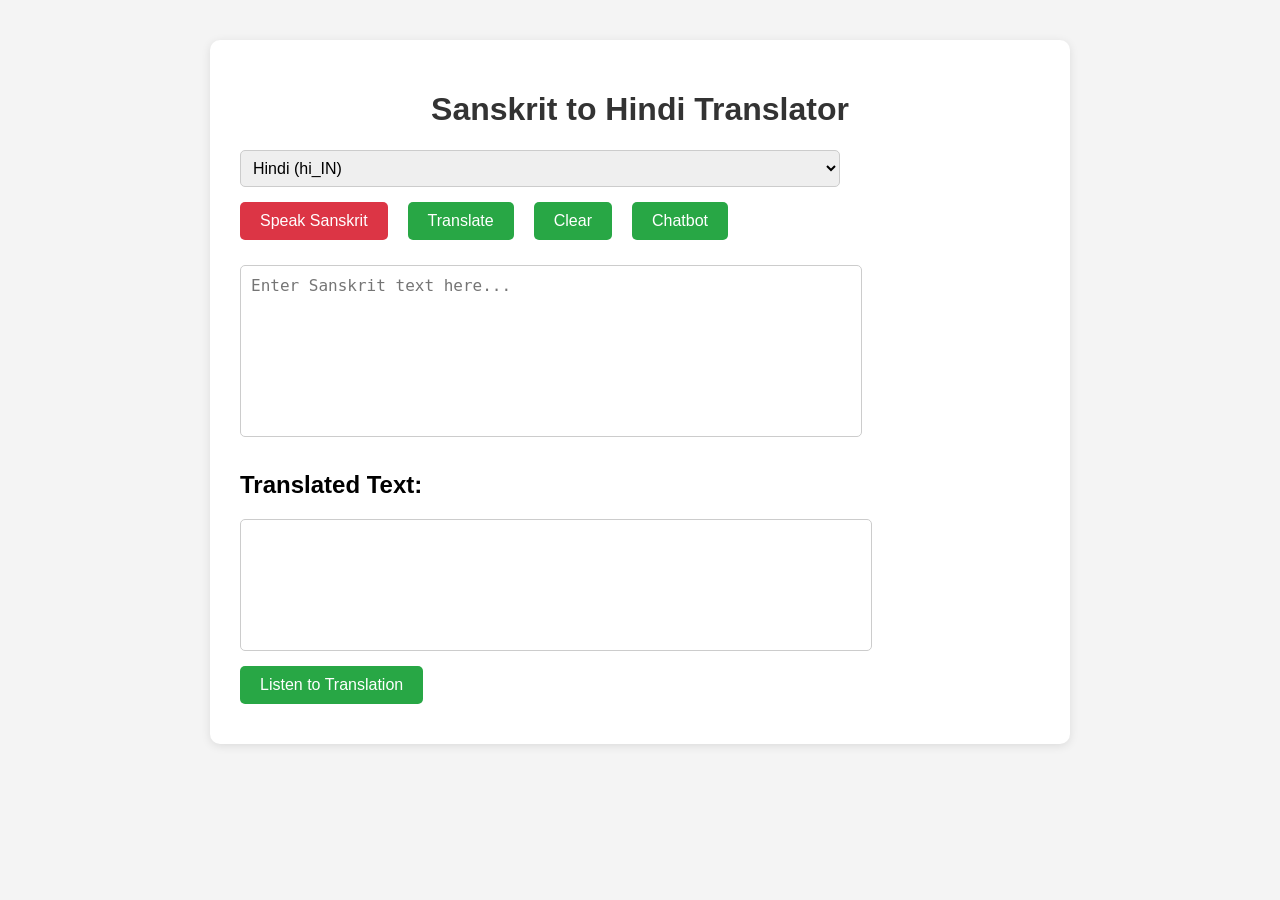
<file: templates/index.html>
<!DOCTYPE html>
<html lang="en">
<head>
    <meta charset="UTF-8">
    <meta name="viewport" content="width=device-width, initial-scale=1.0">
    <title>Sanskrit to Indian Languages Translator</title>
    <style>
        body {
            font-family: Arial, sans-serif;
            background-color: #f4f4f4;
            margin: 0;
            padding: 20px;
            display: flex;
            flex-direction: column;
            align-items: center;
        }

        h1 {
            color: #333;
            text-align: center;
        }

        textarea {
            width: 100%;
            max-width: 600px;
            height: 150px;
            padding: 10px;
            border: 1px solid #ccc;
            border-radius: 5px;
            font-size: 16px;
            margin-bottom: 10px;
            resize: none;
        }

        button {
            background-color: #28a745;
            color: white;
            border: none;
            padding: 10px 20px;
            border-radius: 5px;
            font-size: 16px;
            cursor: pointer;
            transition: background-color 0.3s;
            margin-right: 10px;
            margin-bottom: 10px;
        }

        button:hover {
            background-color: #218838;
        }

        .translation-result {
            background-color: white;
            border: 1px solid #ccc;
            border-radius: 5px;
            padding: 15px;
            min-height: 100px;
            max-width: 600px;
            width: 100%;
            word-wrap: break-word;
            color: #333;
        }

        .container {
            max-width: 800px;
            margin: 20px auto;
            background: white;
            padding: 30px;
            border-radius: 10px;
            box-shadow: 0 2px 10px rgba(0, 0, 0, 0.1);
            width: 100%;
        }

        .loading {
            display: none;
            color: #666;
            font-style: italic;
            margin: 10px 0;
        }

        .language-select {
            width: 100%;
            max-width: 600px;
            padding: 8px;
            font-size: 16px;
            border-radius: 5px;
            border: 1px solid #ccc;
            margin-bottom: 15px;
        }

        .button-group {
            display: flex;
            flex-wrap: wrap;
            gap: 10px;
            margin-bottom: 15px;
        }

        .audio-controls {
            margin-top: 15px;
            display: flex;
            gap: 10px;
            align-items: center;
        }

        #recordButton {
            background-color: #dc3545;
        }

        #recordButton.recording {
            animation: pulse 1.5s infinite;
        }

        @keyframes pulse {
            0% { opacity: 1; }
            50% { opacity: 0.5; }
            100% { opacity: 1; }
        }

        @media (max-width: 600px) {
            .container {
                padding: 20px;
            }
            
            .button-group {
                flex-direction: column;
            }
            
            button {
                width: 100%;
                margin-right: 0;
            }
        }
    </style>
</head>

<body>
    <div class="container">
        <h1>Sanskrit to Hindi Translator</h1>
        <select id="languageSelect" class="language-select">
            <option value="hi">Hindi (hi_IN)</option>
            <option value="bn">Bengali (bn_IN)</option>
            <option value="gu">Gujarati (gu_IN)</option>
            <option value="mr">Marathi (mr_IN)</option>
            <option value="ta">Tamil (ta_IN)</option>
            <option value="te">Telugu (te_IN)</option>
            <option value="ml">Malayalam (ml_IN)</option>
            <option value="pa">Punjabi (pa_IN)</option>
            <option value="ne">Nepali (ne_NP)</option>
            <option value="si">Sinhala (si_LK)</option>
            <option value="ur">Urdu (ur_PK)</option>
        </select>
        
        <div class="button-group">
            <button id="recordButton">Speak Sanskrit</button>
            <button onclick="translateText()">Translate</button>
            <button onclick="clearAll()">Clear</button>
            <button onclick="window.location.href='/chatbot'">Chatbot</button>
        </div>
        
        <textarea id="sanskritText" placeholder="Enter Sanskrit text here..."></textarea>
        
        <div id="loading" class="loading">Translating... Please wait.</div>
        
        <h2>Translated Text:</h2>
        <div id="translatedText" class="translation-result"></div>
        
        <div class="audio-controls">
            <button onclick="speakTranslatedText()">Listen to Translation</button>
            <audio id="translationAudio" controls style="display: none;"></audio>
        </div>
    </div>
    
    <script>
        // Speech recognition
        const recordButton = document.getElementById('recordButton');
let mediaRecorder;
let audioChunks = [];
let mediaStream;

recordButton.addEventListener('click', async () => {
    try {
        if (recordButton.textContent === 'Speak Sanskrit') {
            // Start recording
            recordButton.disabled = true;
            document.getElementById('loading').style.display = 'block';
            document.getElementById('loading').textContent = 'Initializing microphone...';
            
            // Configure audio for optimal Sanskrit capture
            mediaStream = await navigator.mediaDevices.getUserMedia({ 
                audio: {
                    channelCount: 1,         // Mono channel
                    sampleRate: 16000,      // Optimal for speech
                    sampleSize: 16,         // 16-bit samples
                    echoCancellation: true,
                    noiseSuppression: true,
                    autoGainControl: true
                },
                video: false
            });

            mediaRecorder = new MediaRecorder(mediaStream, {
                mimeType: 'audio/webm;codecs=opus',
                audioBitsPerSecond: 128000  // Higher quality for Sanskrit
            });

            mediaRecorder.ondataavailable = (e) => {
                audioChunks.push(e.data);
            };

            mediaRecorder.onstop = async () => {
                try {
                    document.getElementById('loading').textContent = 'Processing Sanskrit...';
                    
                    // Create audio blob
                    const audioBlob = new Blob(audioChunks, { type: 'audio/webm;codecs=opus' });
                    
                    // Convert to WAV format (better for speech recognition)
                    const wavBlob = await convertToWav(audioBlob);
                    
                    // Send to server
                    const formData = new FormData();
                    formData.append('audio', wavBlob, 'sanskrit_recording.wav');
                    
                    const response = await fetch('/speech-to-text', {
                        method: 'POST',
                        body: formData
                    });
                    
                    const result = await response.json();
                    
                    if (result.text) {
                        document.getElementById('sanskritText').value = result.text;
                        document.getElementById('loading').style.display = 'none';
                    } else {
                        throw new Error(result.error || 'Unknown error');
                    }
                } catch (error) {
                    console.error('Recognition error:', error);
                    document.getElementById('loading').textContent = 'Error: ' + error.message;
                    setTimeout(() => {
                        document.getElementById('loading').style.display = 'none';
                    }, 3000);
                } finally {
                    audioChunks = [];
                    recordButton.disabled = false;
                }
            };

            // Start recording with 100ms time slices for better responsiveness
            mediaRecorder.start(100);
            
            // Update UI
            recordButton.textContent = 'Stop Recording';
            recordButton.classList.add('recording');
            document.getElementById('loading').textContent = 'Listening for Sanskrit...';
            recordButton.disabled = false;
            
            // Auto-stop after 15 seconds
            setTimeout(() => {
                if (mediaRecorder.state === 'recording') {
                    mediaRecorder.stop();
                    mediaStream.getTracks().forEach(track => track.stop());
                    recordButton.textContent = 'Speak Sanskrit';
                    recordButton.classList.remove('recording');
                }
            }, 15000);

        } else {
            // Stop recording
            mediaRecorder.stop();
            mediaStream.getTracks().forEach(track => track.stop());
            recordButton.textContent = 'Speak Sanskrit';
            recordButton.classList.remove('recording');
        }
    } catch (error) {
        console.error('Recording setup error:', error);
        document.getElementById('loading').textContent = 'Error: ' + error.message;
        setTimeout(() => {
            document.getElementById('loading').style.display = 'none';
        }, 3000);
        
        if (mediaStream) {
            mediaStream.getTracks().forEach(track => track.stop());
        }
        recordButton.textContent = 'Speak Sanskrit';
        recordButton.classList.remove('recording');
        recordButton.disabled = false;
    }
});

// Helper function to convert to WAV format
async function convertToWav(audioBlob) {
    return new Promise((resolve) => {
        const reader = new FileReader();
        reader.onload = async () => {
            const audioContext = new (window.AudioContext || window.webkitAudioContext)();
            const arrayBuffer = reader.result;
            
            // Decode audio data
            const audioData = await audioContext.decodeAudioData(arrayBuffer);
            
            // Create WAV buffer
            const wavBuffer = encodeWAV(audioData);
            const wavBlob = new Blob([wavBuffer], { type: 'audio/wav' });
            resolve(wavBlob);
        };
        reader.readAsArrayBuffer(audioBlob);
    });
}

// WAV encoder function
function encodeWAV(audioBuffer) {
    const numChannels = 1;  // Force mono for Sanskrit
    const sampleRate = 16000;
    const format = 1;       // PCM
    const bitDepth = 16;
    
    const bytesPerSample = bitDepth / 8;
    const blockAlign = numChannels * bytesPerSample;
    const byteRate = sampleRate * blockAlign;
    const dataSize = audioBuffer.length * numChannels * bytesPerSample;
    
    const buffer = new ArrayBuffer(44 + dataSize);
    const view = new DataView(buffer);
    
    // Write WAV header
    writeString(view, 0, 'RIFF');
    view.setUint32(4, 36 + dataSize, true);
    writeString(view, 8, 'WAVE');
    writeString(view, 12, 'fmt ');
    view.setUint32(16, 16, true);
    view.setUint16(20, format, true);
    view.setUint16(22, numChannels, true);
    view.setUint32(24, sampleRate, true);
    view.setUint32(28, byteRate, true);
    view.setUint16(32, blockAlign, true);
    view.setUint16(34, bitDepth, true);
    writeString(view, 36, 'data');
    view.setUint32(40, dataSize, true);
    
    // Write PCM audio data
    const offset = 44;
    const channelData = audioBuffer.getChannelData(0);
    for (let i = 0; i < channelData.length; i++) {
        const sample = Math.max(-1, Math.min(1, channelData[i]));
        view.setInt16(offset + i * 2, sample * 0x7FFF, true);
    }
    
    return buffer;
}

function writeString(view, offset, string) {
    for (let i = 0; i < string.length; i++) {
        view.setUint8(offset + i, string.charCodeAt(i));
    }
}
        
        // Rest of your existing functions (translateText, speakTranslatedText, clearAll)
        async function translateText() {
            const text = document.getElementById('sanskritText').value;
            const selectedLanguage = document.getElementById('languageSelect').value;
            
            if (!text.trim()) {
                alert('Please enter some Sanskrit text to translate');
                return;
            }
            
            document.getElementById('loading').style.display = 'block';
            document.getElementById('translatedText').innerText = '';
            
            try {
                const response = await fetch('/translate', {
                    method: 'POST',
                    headers: {
                        'Content-Type': 'application/json'
                    },
                    body: JSON.stringify({ 
                        text, 
                        target_language: selectedLanguage 
                    })
                });
                
                const result = await response.json();
                
                if (result.error) {
                    document.getElementById('translatedText').innerText = 'Error: ' + result.error;
                } else {
                    document.getElementById('translatedText').innerText = result.translated_text;
                }
            } catch (error) {
                document.getElementById('translatedText').innerText = 'Error: ' + error.message;
            } finally {
                document.getElementById('loading').style.display = 'none';
            }
        }
        
        async function speakTranslatedText() {
            const text = document.getElementById('translatedText').innerText;
            const selectedLanguage = document.getElementById('languageSelect').value;
            
            if (!text.trim()) {
                alert('No translated text to speak');
                return;
            }
            
            try {
                const response = await fetch('/text-to-speech', {
                    method: 'POST',
                    headers: {
                        'Content-Type': 'application/json'
                    },
                    body: JSON.stringify({ 
                        text: text,
                        lang: selectedLanguage
                    })
                });
                
                const result = await response.json();
                
                if (result.audio_url) {
                    const audioPlayer = document.getElementById('translationAudio');
                    audioPlayer.src = result.audio_url;
                    audioPlayer.style.display = 'block';
                    audioPlayer.play();
                } else if (result.error) {
                    alert('Error: ' + result.error);
                }
            } catch (error) {
                alert('Error generating speech: ' + error.message);
            }
        }
        
        function clearAll() {
            document.getElementById('sanskritText').value = '';
            document.getElementById('translatedText').innerText = '';
            const audioPlayer = document.getElementById('translationAudio');
            audioPlayer.src = '';
            audioPlayer.style.display = 'none';
        }
    </script>
</body>
</html>
</file>
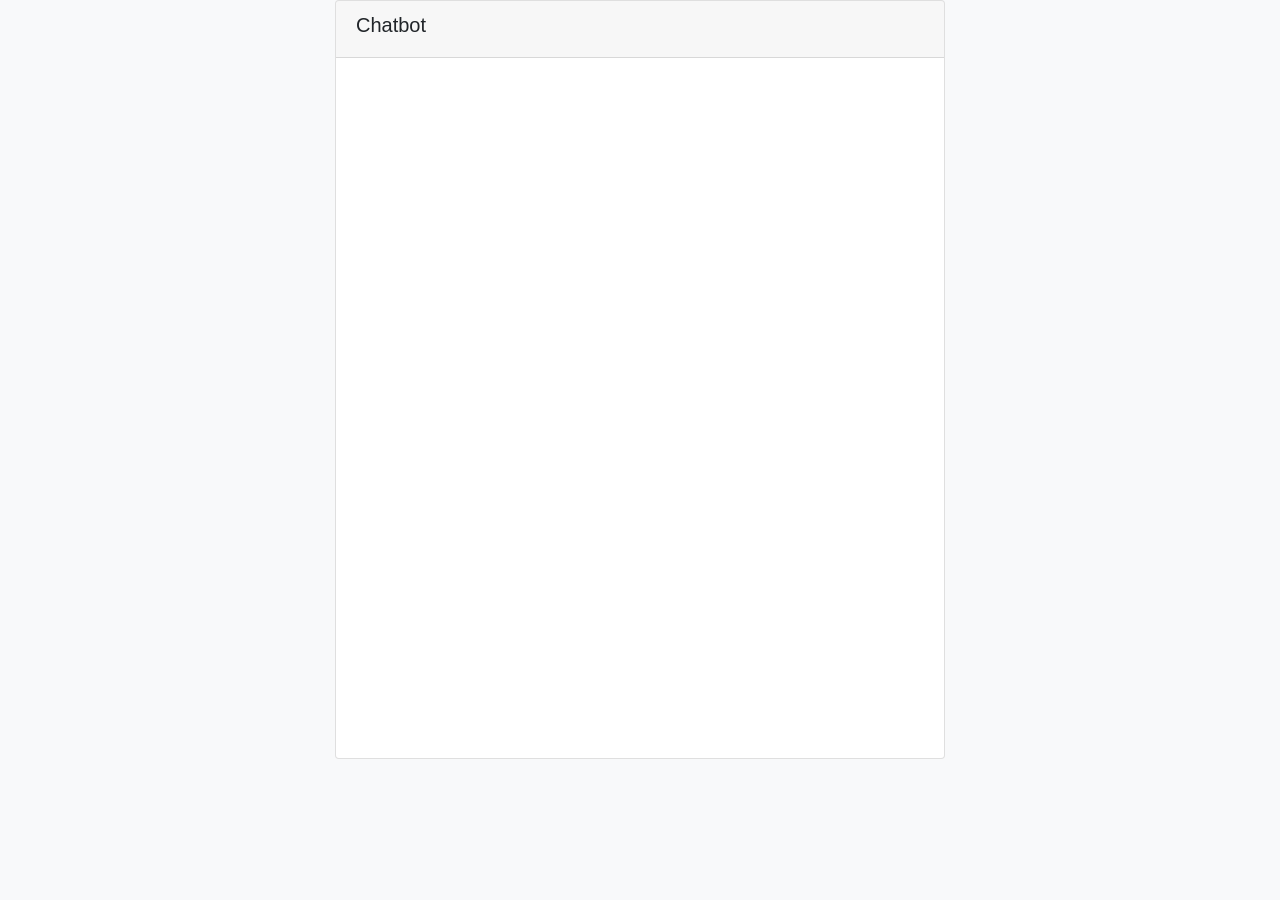
<file: templates/chatbot.html>
<!DOCTYPE html>
<html lang="en">
<head>
    <meta charset="UTF-8">
    <meta name="viewport" content="width=device-width, initial-scale=1.0">
    <title>Chatbot</title>
    <link rel="stylesheet" href="https://stackpath.bootstrapcdn.com/bootstrap/4.1.3/css/bootstrap.min.css">
    <script src="https://code.jquery.com/jquery-3.6.0.min.js"></script>
    <style>
        body {
            display: flex;
            justify-content: center;
            align-items: center;
            height: 700px;
            background-color: #f8f9fa;
        }
        .chat-container {
            width: 100%;
            height: 700px;
        }
        iframe {
            width: 100%;
            height: 100%;
            border: none;
        }
    </style>
</head>
<body>
    <div class="container-fluid h-100">
        <div class="row justify-content-center h-100">
            <div class="col-md-8 col-xl-6 chat">
                <div class="card">
                    <div class="card-header">
                        <h5>Chatbot</h5>
                    </div>
                    <div class="card-body chat-container">
                        <iframe src="https://cdn.botpress.cloud/webchat/v2.3/shareable.html?configUrl=https://files.bpcontent.cloud/2025/04/03/10/20250403105546-7LOFEFUJ.json"></iframe>
                    </div>
                </div>
            </div>
        </div>
    </div>
</body>
</html>
</file>
